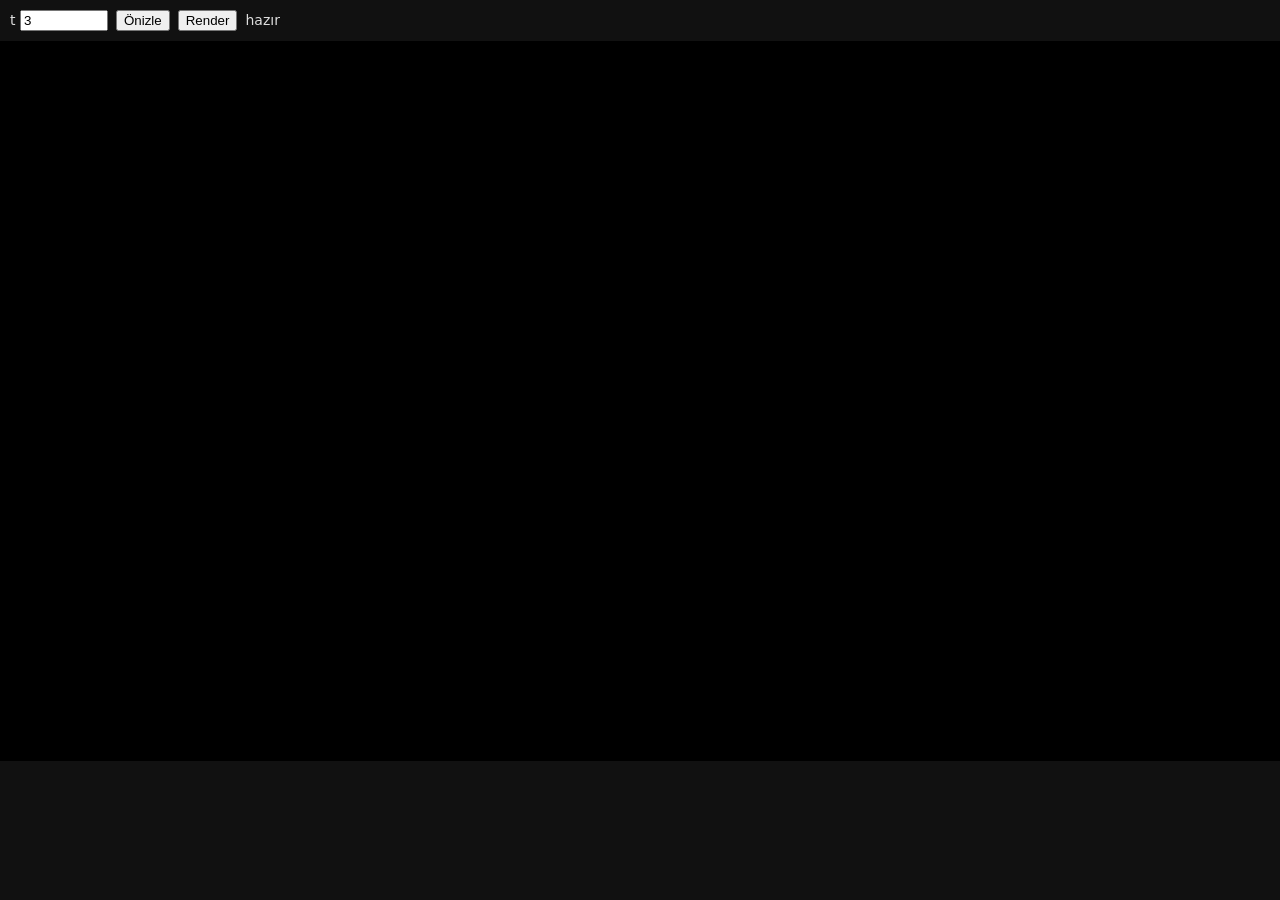
<file: tools/film/film.html>
<!doctype html>
<html lang="tr">
<head>
<meta charset="utf-8">
<meta name="viewport" content="width=device-width, initial-scale=1">
<title>D6-AUV film render</title>
<link rel="preconnect" href="https://fonts.googleapis.com">
<link rel="preconnect" href="https://fonts.gstatic.com" crossorigin>
<link rel="stylesheet" href="https://fonts.googleapis.com/css2?family=Unbounded:wght@500;700&family=JetBrains+Mono:wght@500;600&family=Manrope:wght@500;700&display=swap">
<style>
  body { margin: 0; background: #111; color: #ddd; font: 14px/1.4 system-ui, sans-serif; }
  .bar { display: flex; gap: 8px; align-items: center; padding: 10px; }
  #out { display: block; width: 100%; max-width: 1280px; height: auto; background: #000; }
  input { width: 80px; }
</style>
</head>
<body>
<div class="bar">
  <label>t <input id="t" type="number" step="0.1" value="3"></label>
  <button id="prev">Önizle</button>
  <button id="go">Render</button>
  <span id="status">hazır</span>
</div>
<canvas id="out" width="1920" height="1080"></canvas>
<script src="../../js/lib/three.min.js"></script>
<script src="../../js/auv/auv-model.js"></script>
<script src="film.js"></script>
</body>
</html>
</file>
